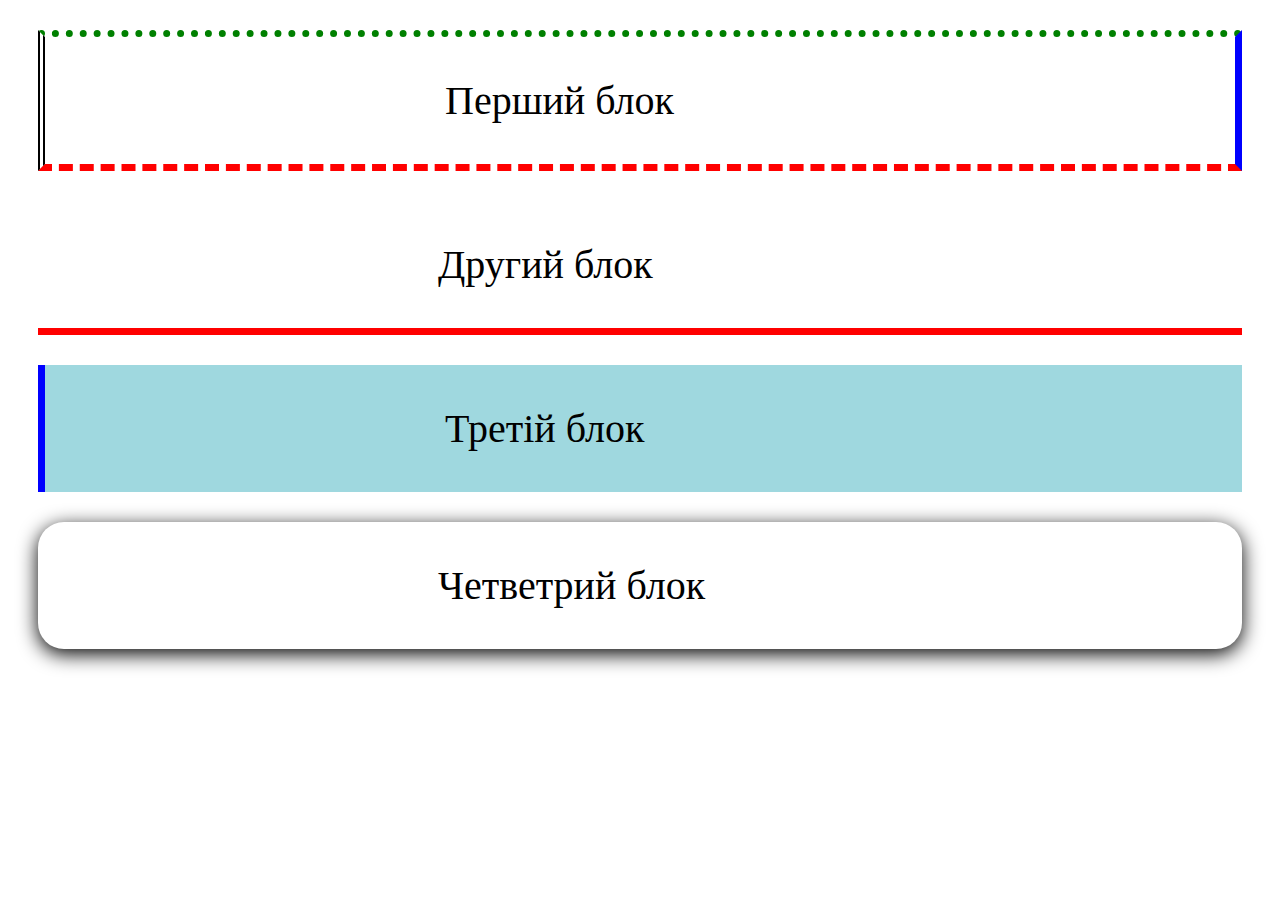
<file: index.html>
<!DOCTYPE html>
<html lang="uk">

<head>
    <meta charset="utf-8">
    <title>Кнопка</title>
    <link href="style.css" rel="stylesheet" type="text/css" />
    <style>

    </style>
</head>

<body>
    <div class="but1">Перший блок</div>
    <div class="but2">Другий блок</div>
    <div class="but3">Третій блок</div>
    <div class="but4">Четветрий блок</div>
</body>

</html>
</file>
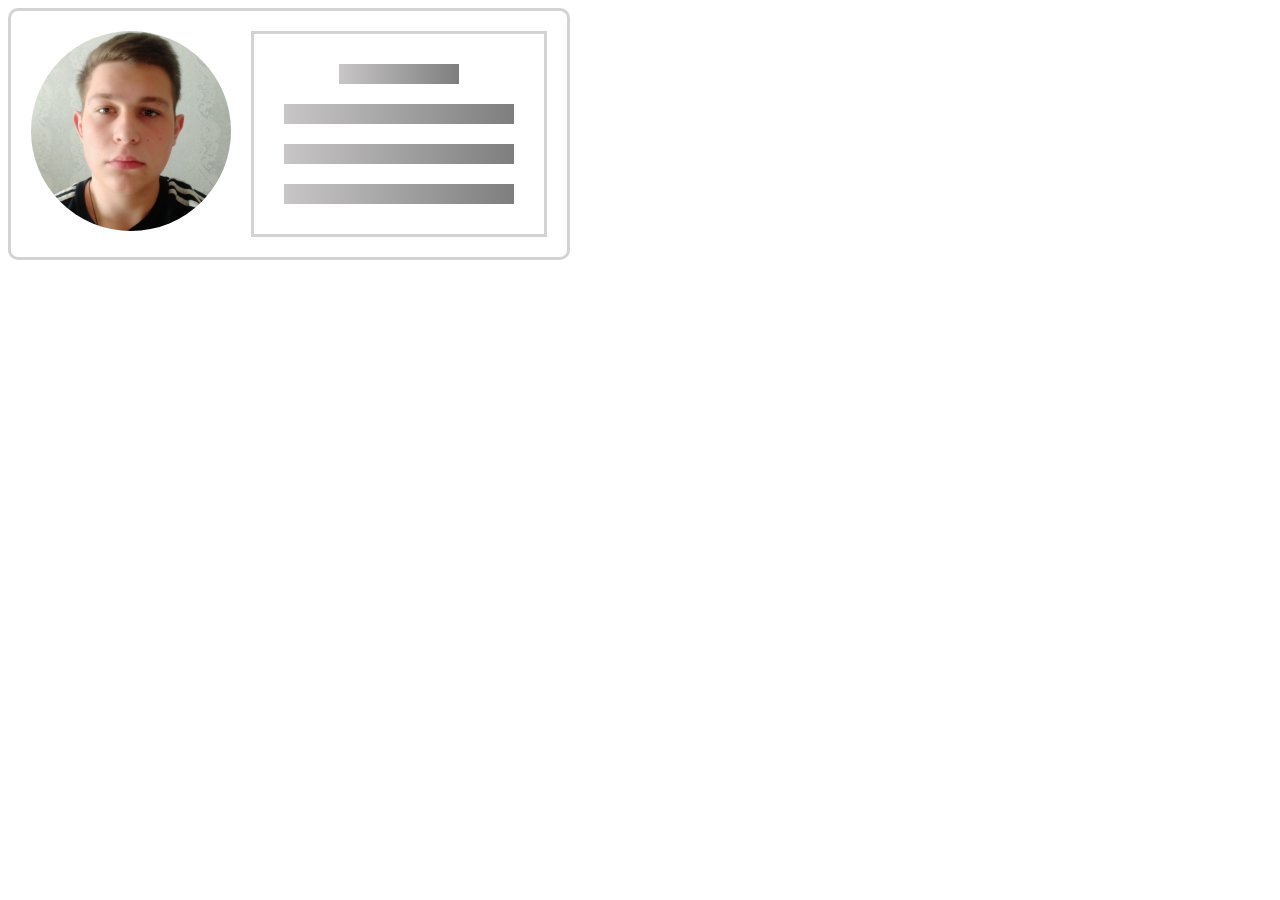
<file: 02/index.html>
<!DOCTYPE html>
<html lang="uk">

<head>
    <meta charset="UTF-8">
    <title>Document</title>
    <link href="style.css" rel="stylesheet" type="text/css" />
</head>

<body>
    <div class="block">
        <div class="avatar">
            <img src="img/avatar.jpg">


            <div class="gradient">
                <div class="line1">
                </div>

                <div class="line2">
                </div>

                <div class="line3">
                </div>

                <div class="line4">
                </div>
            </div>
        </div>
    </div>
    </div>

</body>

</html>
</file>
<file: style.css>
div {
    font-size: 250%;
    padding: 40px 400px;
    margin: 30px;
}

.but1 {
    border-top: 7px dotted green;
    border-right: 7px inset blue;
    border-bottom: 7px dashed red;
    border-left: 7px double;
}

.but2 {
    border: 7px none white;
    border-bottom: 7px solid red;
}

.but3 {
    border: 7px none white;
    border-left: 7px solid blue;
    background: #9fd8df;
}

.but4 {
    border-radius: 26px;
    box-shadow: 0 5px 20px;
}

.but4:hover {
    background: #9fd8df;
}
</file>
<file: 02/style.css>
.block {
        display: inline-block;
        float: left;
        border: 3px solid lightgrey;
        border-radius: 10px;
    }
    
    .avatar img {
        border-radius: 50%;
        height: 200px;
        float: left;
        margin-top: 20px;
        margin-left: 20px;
    }
    
    .gradient {
        border: 3px solid lightgrey;
        float: left;
        padding: 30px;
        margin: 20px;
    }
    
    .line1 {
        height: 20px;
        width: 120px;
        background: linear-gradient(to right, rgb(200, 198, 198), rgb(126, 126, 126));
        margin-left: auto;
        margin-right: auto;
    }
    
    .line2 {
        margin-top: 20px;
        height: 20px;
        width: 230px;
        background: linear-gradient(to right, rgb(200, 198, 198), rgb(126, 126, 126));
    }
    
    .line3 {
        margin-top: 20px;
        height: 20px;
        width: 230px;
        background: linear-gradient(to right, rgb(200, 198, 198), rgb(126, 126, 126));
    }
    
    .line4 {
        margin-top: 20px;
        height: 20px;
        width: 230px;
        background: linear-gradient(to right, rgb(200, 198, 198), rgb(126, 126, 126));
    }
</file>
